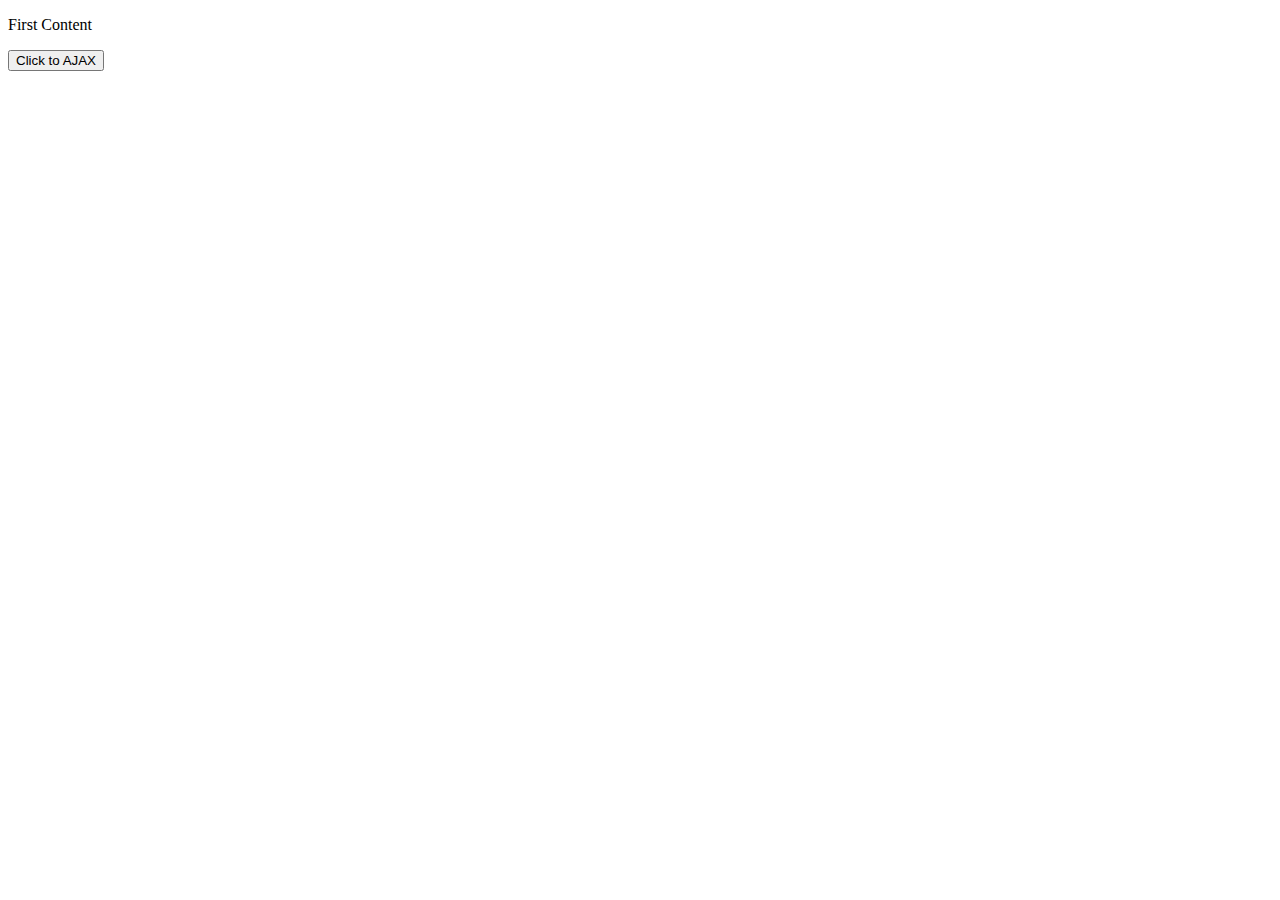
<file: basic ajax/index.html>
<!DOCTYPE html>
<html lang="en">

<head>
    <meta charset="UTF-8">
    <meta name="viewport" content="width=device-width, initial-scale=1.0">
    <meta http-equiv="X-UA-Compatible" content="ie=edge">
    <title>Document</title>

    <script src="https://code.jquery.com/jquery-3.3.1.min.js" integrity="sha256-FgpCb/KJQlLNfOu91ta32o/NMZxltwRo8QtmkMRdAu8=" crossorigin="anonymous"></script>

    <script>
        $(document).ready(function() {
            $("#button").click(function() {
                $("#test").load("data.txt", {
                    Name: "Kons",
                    LastName: "Ruzhev"
                }, function() {
                    alert("hi"); // selects the test div and runs it on load  //callback is runned after the text is downloaded 
                }); // selects button and adds an onclick event  also runs the load function when clicked 

            });
        }); // ready () load after the entire website has been loaded
    </script>

</head>



<body>

    <div id="test">
        <p>First Content</p>
    </div>

    <button id="button">Click to AJAX</button>


</body>

</html>
</file>
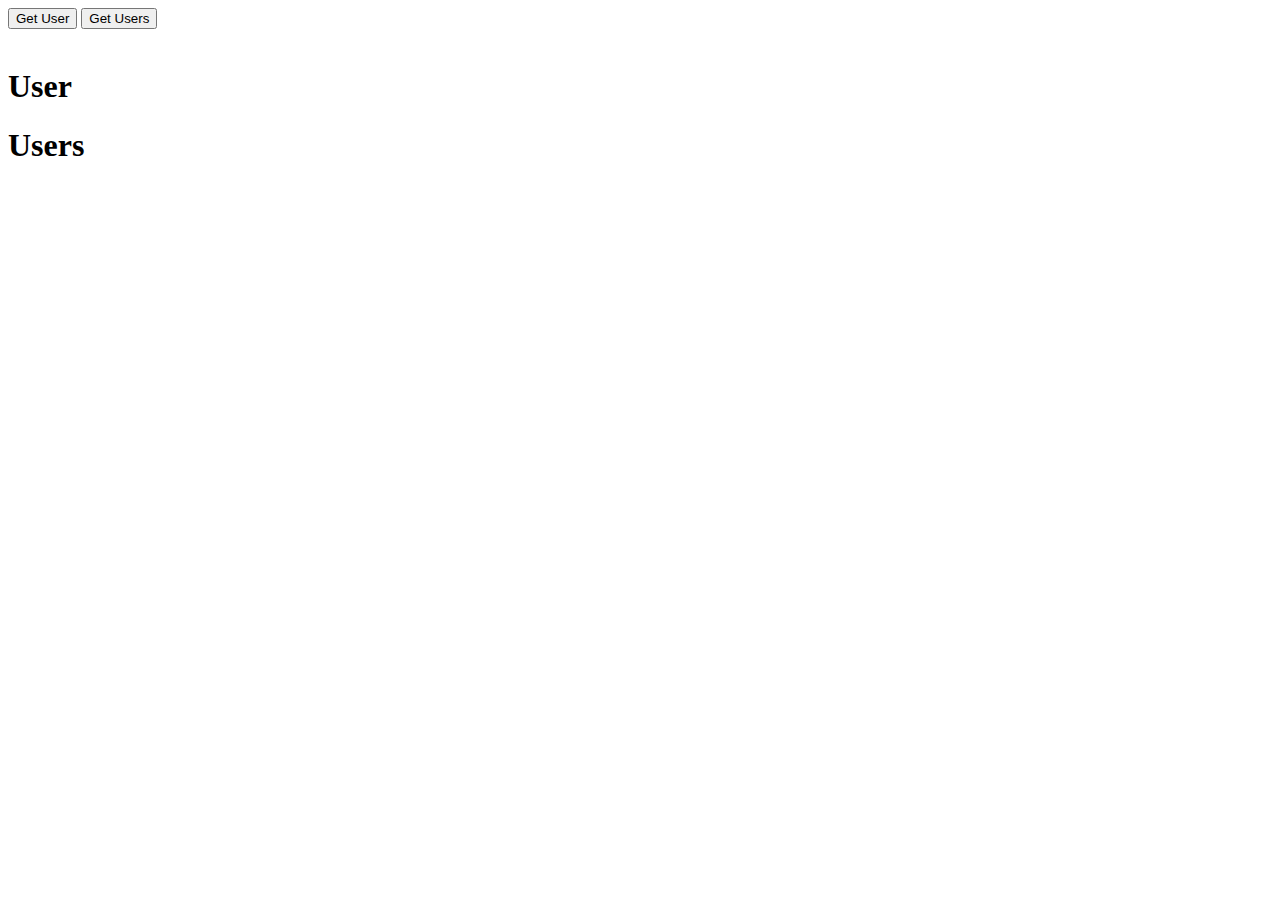
<file: ajaxSecond/index2.html>
<!DOCTYPE html>
<html lang="en">

<head>
    <meta charset="UTF-8">
    <meta name="viewport" content="width=device-width, initial-scale=1.0">
    <meta http-equiv="X-UA-Compatible" content="ie=edge">
    <title>Ajax 2 - Local JSON</title>
</head>

<body>

    <button id="button1"> Get User </button>
    <button id="button2">Get Users</button>
    <br> </br>
    <h1>User</h1>
    <div id="user"> </div>
    <h1>Users</h1>
    <div id="users"> </div>
    <script src="main2.js"></script>
</body>

</html>
</file>
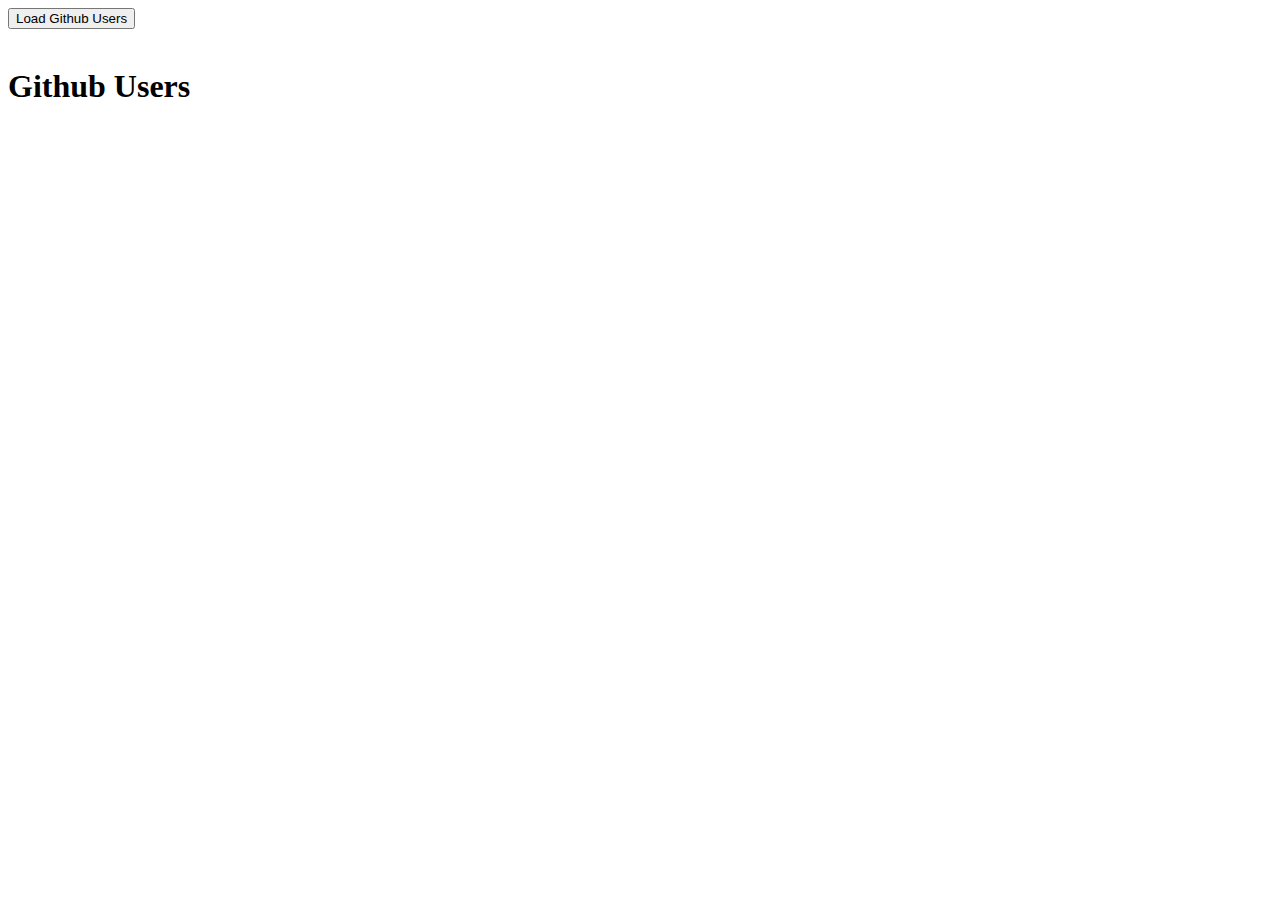
<file: ajaxSecond/index3.html>
<!DOCTYPE html>
<html lang="en">

<head>
    <meta charset="UTF-8">
    <meta name="viewport" content="width=device-width, initial-scale=1.0">
    <meta http-equiv="X-UA-Compatible" content="ie=edge">
    <title>Ajax 3 - External API </title>
    <link rel="stylesheet" href="main.css">
</head>

<body>
    <button id="button"> Load Github Users </button>
    <br></br>
    <h1>Github Users</h1>
    <div id="users"> </div>
    <script src="main3.js"></script>
</body>

</html>
</file>
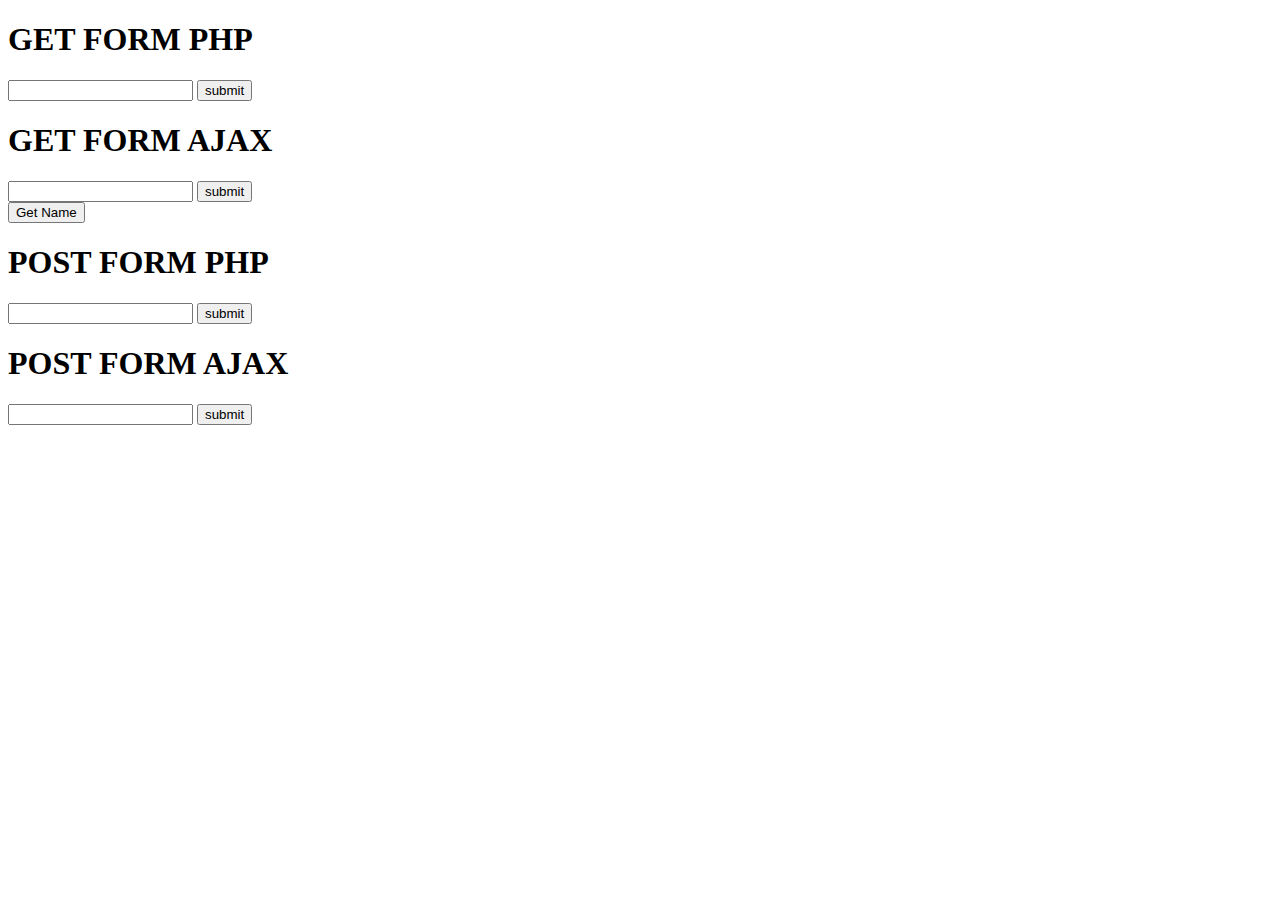
<file: ajaxSecond/index4.html>
<!DOCTYPE html>
<html lang="en">

<head>
    <meta charset="UTF-8">
    <meta name="viewport" content="width=device-width, initial-scale=1.0">
    <meta http-equiv="X-UA-Compatible" content="ie=edge">
    <title>Ajax 4 - AJAX & PHP forms </title>
</head>

<body>
    <h1>GET FORM PHP</h1>
    <form action="aj.php" method="GET">
        <input type="text" name="name">
        <input type="submit" value="submit">
    </form>

    <h1>GET FORM AJAX</h1>
    <form id="getForm">
        <input type="text" id="name1" name="name">
        <input type="submit" value="submit">
    </form>
    <button id="button"> Get Name </button>

    <h1>POST FORM PHP</h1>
    <form action="aj.php" method="POST">
        <input type="text" name="name">
        <input type="submit" value="submit">
    </form>

    <h1>POST FORM AJAX</h1>
    <form id="postForm">
        <input type="text" id="name2" name="name">
        <input type="submit" value="submit">
    </form>

    <script src="main4.js"></script>
</body>

</html>
</file>
<file: ajaxSecond/main.css>
.user {
    display: flex;
    background: grey;
    padding: 10px;
    margin-bottom: 10px;
}

.user ul {
    list-style: none;
}
</file>
